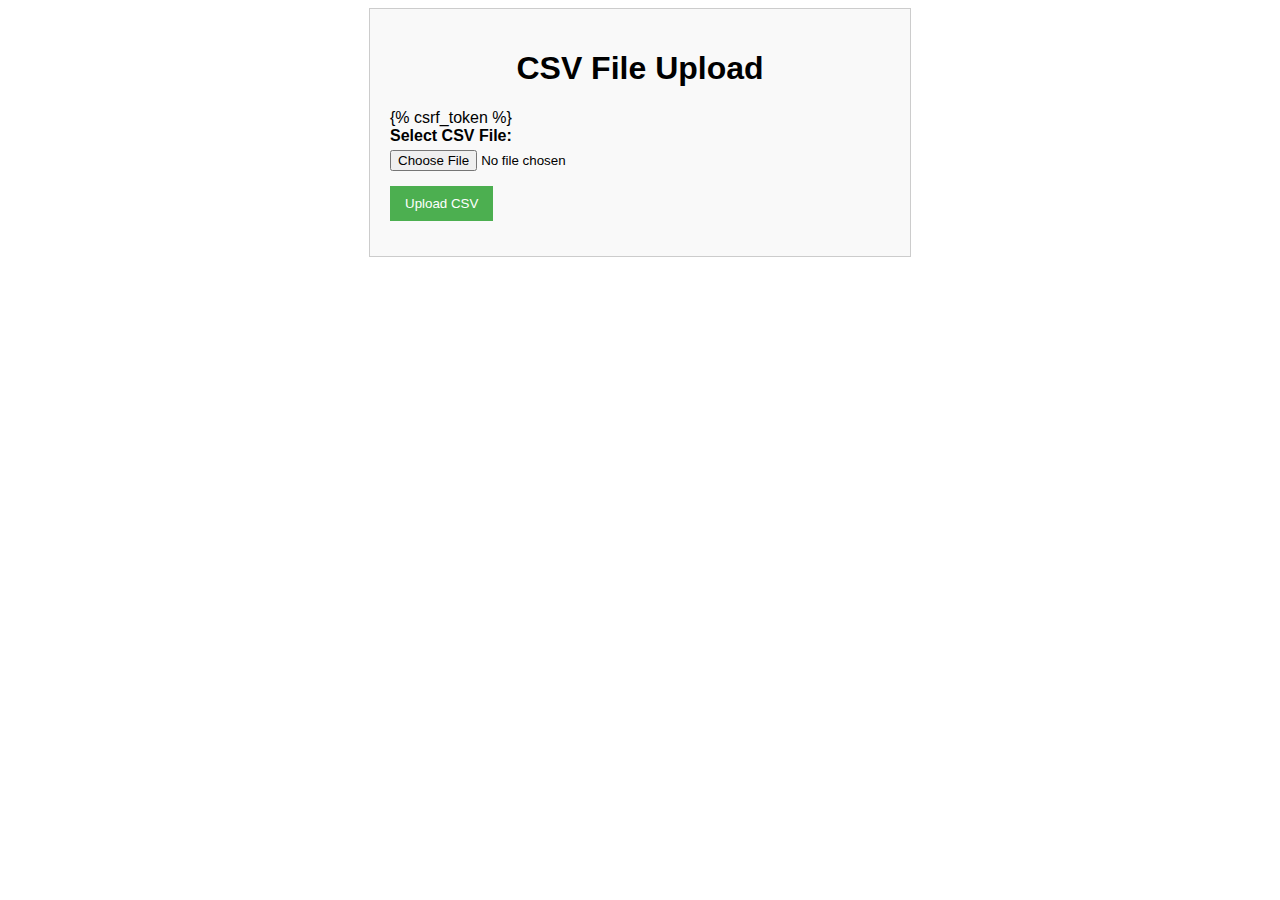
<file: templates/fileUpload.html>
<!DOCTYPE html>
<html>
<head>
  <title>CSV File Upload</title>
  <style>
    body {
      font-family: Arial, sans-serif;
    }

    .container {
      max-width: 500px;
      margin: 0 auto;
      padding: 20px;
      border: 1px solid #ccc;
      background-color: #f9f9f9;
    }

    h1 {
      text-align: center;
    }

    .form-group {
      margin-bottom: 15px;
    }

    .form-group label {
      display: block;
      font-weight: bold;
    }

    .form-group input[type="file"] {
      display: block;
      margin-top: 5px;
    }

    .form-group input[type="submit"] {
      display: block;
      margin-top: 10px;
      padding: 10px 15px;
      background-color: #4CAF50;
      color: #fff;
      border: none;
      cursor: pointer;
    }
  </style>
</head>
<body>
  <div class="container">
    <h1>CSV File Upload</h1>
    <form id="csvForm" method="post" enctype="multipart/form-data">
        {% csrf_token %}
      <div class="form-group">
        <label for="csvFile">Select CSV File:</label>
        <input type="file" id="csvFile" name="csvFile" accept=".csv">
      </div>
      <div class="form-group">
        <input type="submit" value="Upload CSV">
      </div>
    </form>
  </div>
</body>
</html>
</file>
